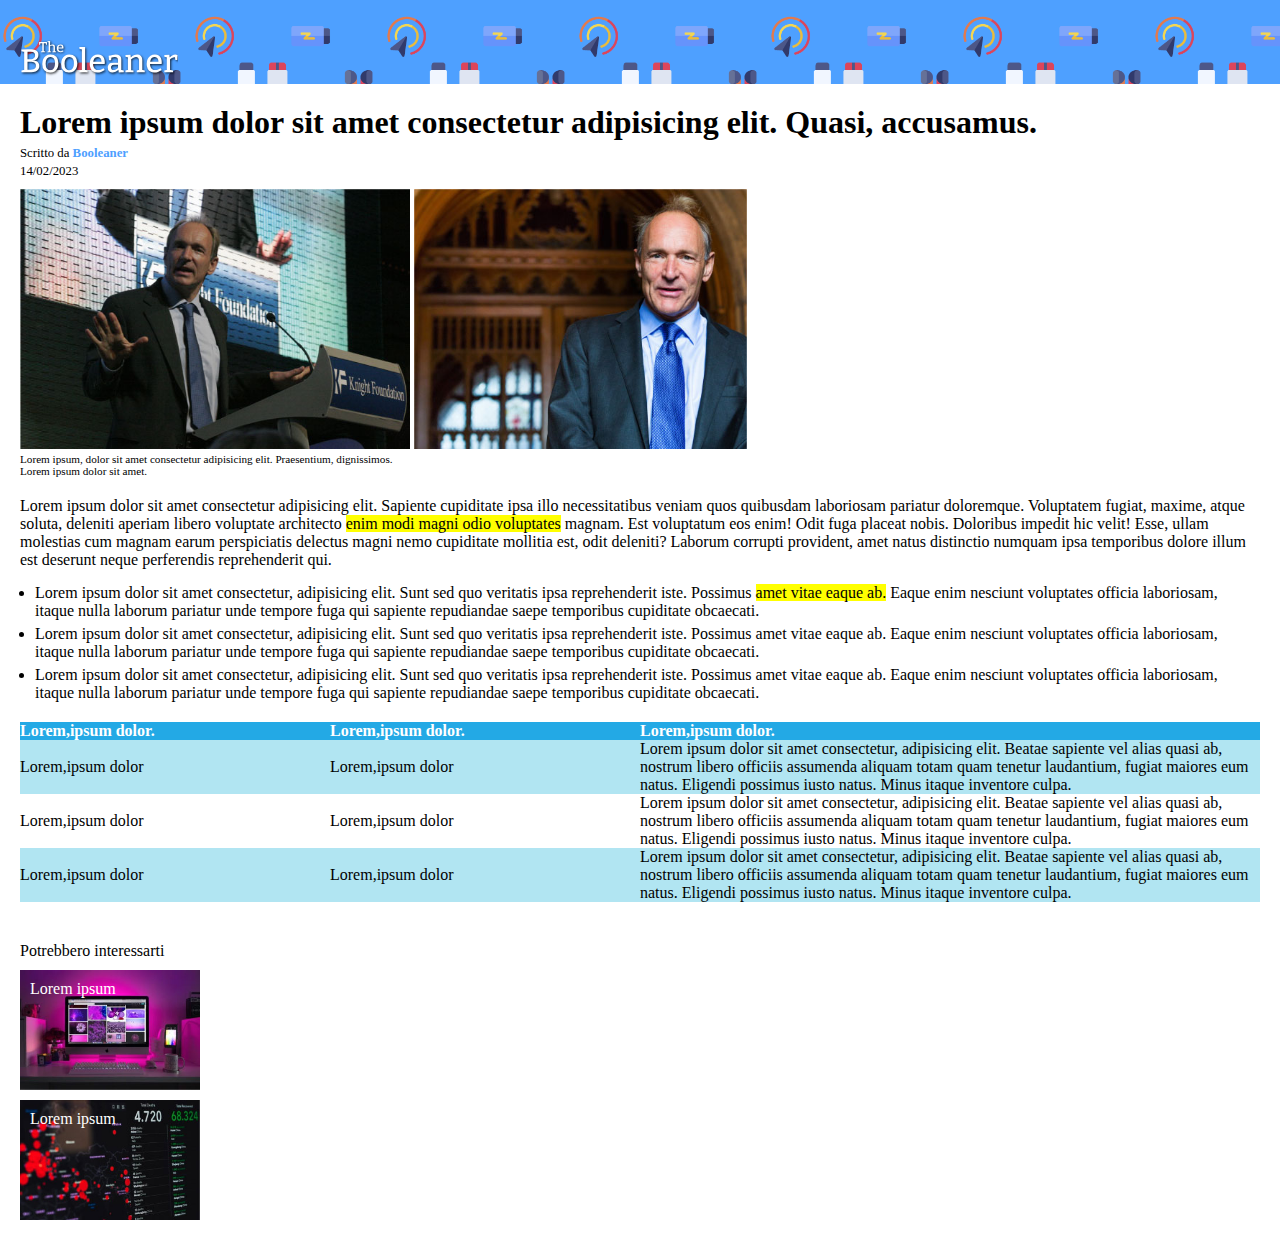
<file: index.html>
<!DOCTYPE html>
<html lang="en">
<head>
  <meta charset="UTF-8">
  <meta name="viewport" content="width=device-width, initial-scale=1.0">


  <link rel="stylesheet" href="css/style.css">
  <title>The Booleaner</title>
</head>
<body>
  <header>
    <!-- logo con sfondo -->
    <div id="conteiner-logo">
      <img id="img-logo" src="img/logo.svg" alt="logo" title="TheBooleaner">
    </div>
  </header>

  <main>
    <!-- titolo, immagini con descrizione, testo, elenco, tabella -->
    <!-- titolo e autore -->
    <section>
      <h1>Lorem ipsum dolor sit amet consectetur adipisicing elit. Quasi, accusamus.</h1>
      <div class="autore">
        <p>Scritto da <span id="text-blue">Booleaner</span></p>
        <p>14/02/2023</p>
      </div>
    </section>
    <!-- fine titolo e autore -->

    <!-- immagini Tim -->
    <section>
      <div class="conteiner-img-tim">
        <img src="img/tim-1.jpg" alt="tim1">
        <img src="img/tim-2.jpg" alt="tim2">
      </div>
      <div class="didascalie">
        <p>Lorem ipsum, dolor sit amet consectetur adipisicing elit. Praesentium, dignissimos.</p>
        <p>Lorem ipsum dolor sit amet.</p>
      </div>
    </section>
    <!-- fine immagini Tim -->
    
    <!-- testo articolo -->
    <section class="testo-centrale">
      <p>
        Lorem ipsum dolor sit amet consectetur adipisicing elit. Sapiente cupiditate ipsa illo necessitatibus veniam quos quibusdam laboriosam pariatur doloremque. Voluptatem fugiat, maxime, atque soluta, deleniti aperiam libero voluptate architecto <span class="hightlight">enim modi magni odio voluptates</span> magnam. Est voluptatum eos enim! Odit fuga placeat nobis. Doloribus impedit hic velit! Esse, ullam molestias cum magnam earum perspiciatis delectus magni nemo cupiditate mollitia est, odit deleniti? Laborum corrupti provident, amet natus distinctio numquam ipsa temporibus dolore illum est deserunt neque perferendis reprehenderit qui.
      </p>
      
     <div class="lista">
       <ul>
         <li>
            Lorem ipsum dolor sit amet consectetur, adipisicing elit. Sunt sed quo veritatis ipsa reprehenderit iste. Possimus <span class="hightlight">amet vitae eaque ab.</span> Eaque enim nesciunt voluptates officia laboriosam, itaque nulla laborum pariatur unde tempore fuga qui sapiente repudiandae saepe temporibus cupiditate obcaecati.
          </li>
         <li>
            Lorem ipsum dolor sit amet consectetur, adipisicing elit. Sunt sed quo veritatis ipsa reprehenderit iste. Possimus amet vitae eaque ab. Eaque enim nesciunt voluptates officia laboriosam, itaque nulla laborum pariatur unde tempore fuga qui sapiente repudiandae saepe temporibus cupiditate obcaecati.
          </li>
         <li>
            Lorem ipsum dolor sit amet consectetur, adipisicing elit. Sunt sed quo veritatis ipsa reprehenderit iste. Possimus amet vitae eaque ab. Eaque enim nesciunt voluptates officia laboriosam, itaque nulla laborum pariatur unde tempore fuga qui sapiente repudiandae saepe temporibus cupiditate obcaecati.
          </li>
        </ul>
     </div>
    </section>
    <!-- fine testo articolo -->

    <!-- tabella -->
    <section>
      <table>
        <thead>
          <tr id="row-head">
            <th>Lorem,ipsum dolor.</th>
            <th>Lorem,ipsum dolor.</th>
            <th class="colonna-larga">Lorem,ipsum dolor.</th>
          </tr>
        </thead>
        <tbody>
          <tr class="row-skyblue">
            <td>Lorem,ipsum dolor</td>
            <td>Lorem,ipsum dolor</td>
            <td class="colonna-larga">Lorem ipsum dolor sit amet consectetur, adipisicing elit. Beatae sapiente vel alias quasi ab, nostrum libero officiis assumenda aliquam totam quam tenetur laudantium, fugiat maiores eum natus. Eligendi possimus iusto natus. Minus itaque inventore culpa.</td>
          </tr>
          <tr>
            <td>Lorem,ipsum dolor</td>
            <td>Lorem,ipsum dolor</td>
            <td class="colonna-larga">Lorem ipsum dolor sit amet consectetur, adipisicing elit. Beatae sapiente vel alias quasi ab, nostrum libero officiis assumenda aliquam totam quam tenetur laudantium, fugiat maiores eum natus. Eligendi possimus iusto natus. Minus itaque inventore culpa.</td>
          </tr>
          <tr class="row-skyblue">
            <td class="colonna-stretta">Lorem,ipsum dolor</td>
            <td class="colonna-stretta">Lorem,ipsum dolor</td>
            <td class="colonna-larga">Lorem ipsum dolor sit amet consectetur, adipisicing elit. Beatae sapiente vel alias quasi ab, nostrum libero officiis assumenda aliquam totam quam tenetur laudantium, fugiat maiores eum natus. Eligendi possimus iusto natus. Minus itaque inventore culpa.</td>
          </tr>
        </tbody>
      </table>
    </section>
    <!-- fine tabella -->

  </main>

  <footer>
    <!-- potrebbero interessarti con immagini link -->
    <div>
      Potrebbero interessarti
    </div>
    
    
    <a href="https://www.apple.com/it/" target="_blank">
      <div class="contenitore-immagine pc">
        Lorem ipsum
      </div>
    </a>
    
    <a href="https://it.tradingview.com/" target="_blank">
      <div class="contenitore-immagine graph">
        Lorem ipsum
      </div>
    </a>

  </footer>
  
</body>
</html>
</file>
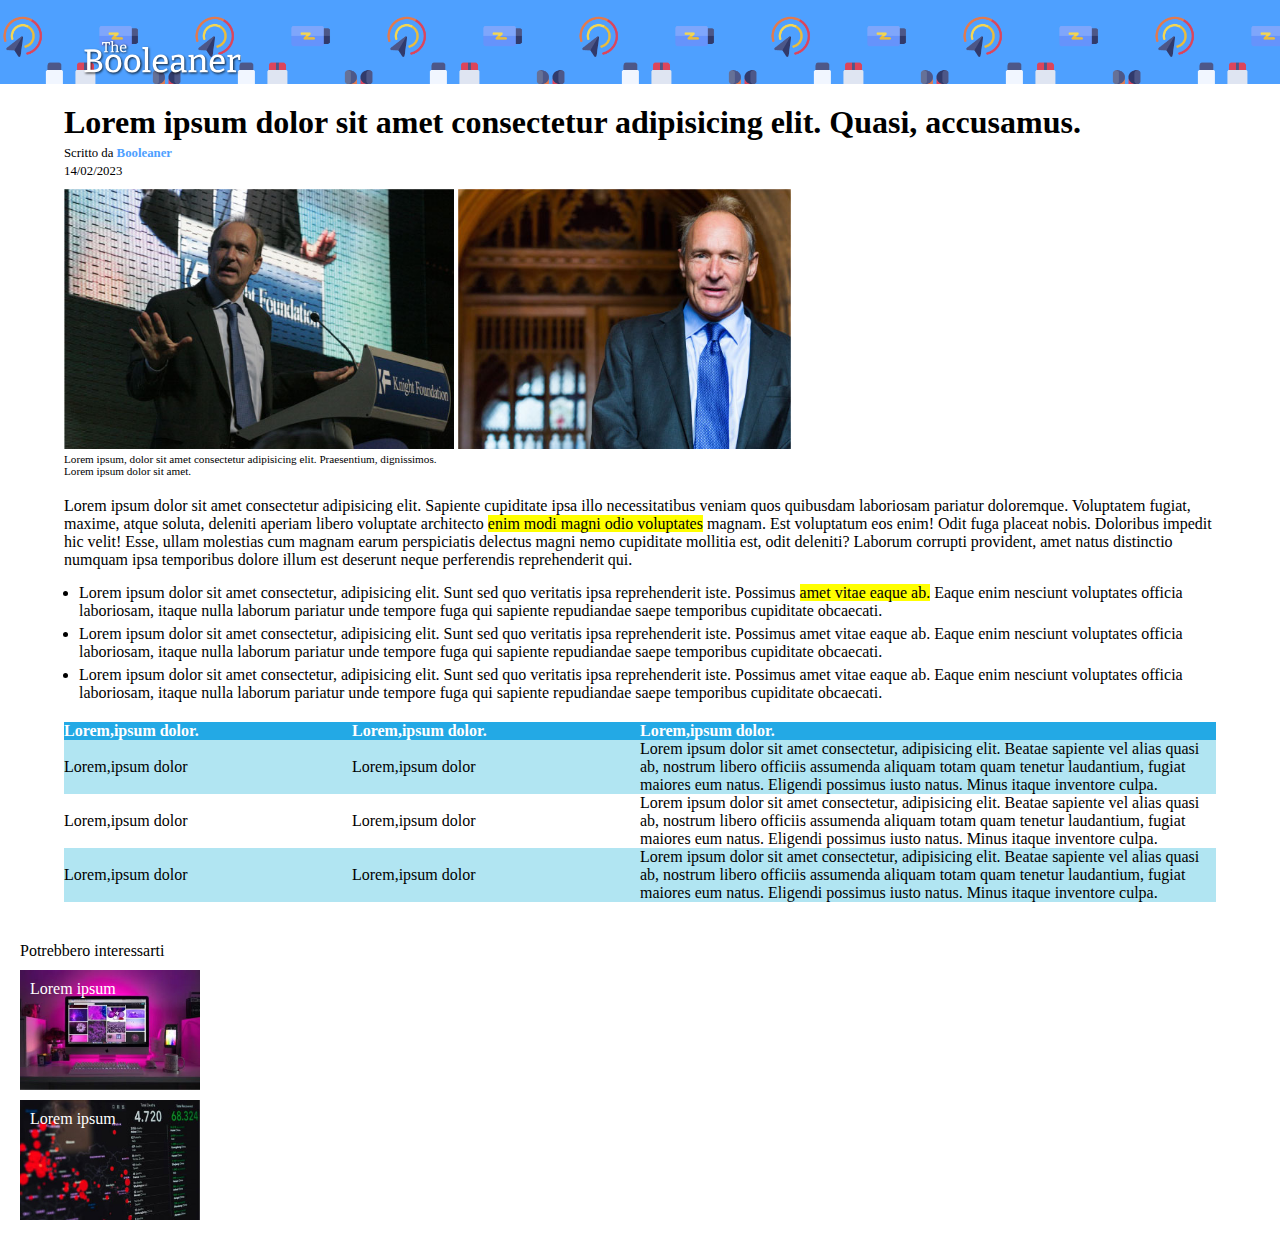
<file: Bonus/index.html>
<!DOCTYPE html>
<html lang="en">
<head>
  <meta charset="UTF-8">
  <meta name="viewport" content="width=device-width, initial-scale=1.0">


  <link rel="stylesheet" href="css/style.css">
  <title>The Booleaner</title>
</head>
<body>
  <header>
    <!-- logo con sfondo -->
    <div class="container-central">
      <div id="conteiner-logo">
        <img id="img-logo" src="img/logo.svg" alt="logo" title="TheBooleaner">
      </div>
    </div>
  </header>

  <main class="container-central">
    <!-- titolo, immagini con descrizione, testo, elenco, tabella -->
    <!-- titolo e autore -->
    <section>
      <h1>Lorem ipsum dolor sit amet consectetur adipisicing elit. Quasi, accusamus.</h1>
      <div class="autore">
        <p>Scritto da <span id="text-blue">Booleaner</span></p>
        <p>14/02/2023</p>
      </div>
    </section>
    <!-- fine titolo e autore -->

    <!-- immagini Tim -->
    <section>
      <div class="conteiner-img-tim">
        <img src="img/tim-1.jpg" alt="tim1">
        <img src="img/tim-2.jpg" alt="tim2">
      </div>
      <div class="didascalie">
        <p>Lorem ipsum, dolor sit amet consectetur adipisicing elit. Praesentium, dignissimos.</p>
        <p>Lorem ipsum dolor sit amet.</p>
      </div>
    </section>
    <!-- fine immagini Tim -->
    
    <!-- testo articolo -->
    <section class="testo-centrale">
      <p>
        Lorem ipsum dolor sit amet consectetur adipisicing elit. Sapiente cupiditate ipsa illo necessitatibus veniam quos quibusdam laboriosam pariatur doloremque. Voluptatem fugiat, maxime, atque soluta, deleniti aperiam libero voluptate architecto <span class="hightlight">enim modi magni odio voluptates</span> magnam. Est voluptatum eos enim! Odit fuga placeat nobis. Doloribus impedit hic velit! Esse, ullam molestias cum magnam earum perspiciatis delectus magni nemo cupiditate mollitia est, odit deleniti? Laborum corrupti provident, amet natus distinctio numquam ipsa temporibus dolore illum est deserunt neque perferendis reprehenderit qui.
      </p>
      
     <div class="lista">
       <ul>
         <li>
            Lorem ipsum dolor sit amet consectetur, adipisicing elit. Sunt sed quo veritatis ipsa reprehenderit iste. Possimus <span class="hightlight">amet vitae eaque ab.</span> Eaque enim nesciunt voluptates officia laboriosam, itaque nulla laborum pariatur unde tempore fuga qui sapiente repudiandae saepe temporibus cupiditate obcaecati.
          </li>
         <li>
            Lorem ipsum dolor sit amet consectetur, adipisicing elit. Sunt sed quo veritatis ipsa reprehenderit iste. Possimus amet vitae eaque ab. Eaque enim nesciunt voluptates officia laboriosam, itaque nulla laborum pariatur unde tempore fuga qui sapiente repudiandae saepe temporibus cupiditate obcaecati.
          </li>
         <li>
            Lorem ipsum dolor sit amet consectetur, adipisicing elit. Sunt sed quo veritatis ipsa reprehenderit iste. Possimus amet vitae eaque ab. Eaque enim nesciunt voluptates officia laboriosam, itaque nulla laborum pariatur unde tempore fuga qui sapiente repudiandae saepe temporibus cupiditate obcaecati.
          </li>
        </ul>
     </div>
    </section>
    <!-- fine testo articolo -->

    <!-- tabella -->
    <section>
      <table>
        <thead>
          <tr id="row-head">
            <th>Lorem,ipsum dolor.</th>
            <th>Lorem,ipsum dolor.</th>
            <th class="colonna-larga">Lorem,ipsum dolor.</th>
          </tr>
        </thead>
        <tbody>
          <tr class="row-skyblue">
            <td>Lorem,ipsum dolor</td>
            <td>Lorem,ipsum dolor</td>
            <td class="colonna-larga">Lorem ipsum dolor sit amet consectetur, adipisicing elit. Beatae sapiente vel alias quasi ab, nostrum libero officiis assumenda aliquam totam quam tenetur laudantium, fugiat maiores eum natus. Eligendi possimus iusto natus. Minus itaque inventore culpa.</td>
          </tr>
          <tr>
            <td>Lorem,ipsum dolor</td>
            <td>Lorem,ipsum dolor</td>
            <td class="colonna-larga">Lorem ipsum dolor sit amet consectetur, adipisicing elit. Beatae sapiente vel alias quasi ab, nostrum libero officiis assumenda aliquam totam quam tenetur laudantium, fugiat maiores eum natus. Eligendi possimus iusto natus. Minus itaque inventore culpa.</td>
          </tr>
          <tr class="row-skyblue">
            <td class="colonna-stretta">Lorem,ipsum dolor</td>
            <td class="colonna-stretta">Lorem,ipsum dolor</td>
            <td class="colonna-larga">Lorem ipsum dolor sit amet consectetur, adipisicing elit. Beatae sapiente vel alias quasi ab, nostrum libero officiis assumenda aliquam totam quam tenetur laudantium, fugiat maiores eum natus. Eligendi possimus iusto natus. Minus itaque inventore culpa.</td>
          </tr>
        </tbody>
      </table>
    </section>
    <!-- fine tabella -->

  </main>

  <footer>
    <!-- potrebbero interessarti con immagini link -->
    <div>
      Potrebbero interessarti
    </div>
    
    
    <a href="https://www.apple.com/it/" target="_blank">
      <div class="contenitore-immagine pc">
        Lorem ipsum
      </div>
    </a>
    
    <a href="https://it.tradingview.com/" target="_blank">
      <div class="contenitore-immagine graph">
        Lorem ipsum
      </div>
    </a>

  </footer>
  
</body>
</html>
</file>
<file: css/style.css>
/* GENERALE */

* {
  margin: 0;
  padding: 0;
}


header {
  background-color: rgb(78, 160, 255);
  background-image: url(../img/pattern.png);
  background-size: 30%;
  padding-top: 40px;
  padding-left: 20px;
}

main, footer {
  padding: 20px;
}

.hightlight{
  background-color: yellow;
}

/* HEADER */

#img-logo{
  height: 40px;
}

/* MAIN */
.autore {
  font-size: 0.8rem;
  margin-bottom: 10px;
  margin-top: 5px; 
}

.autore p {
  margin-bottom: 3px;
}

.conteiner-img-tim img {
  height: 260px;  
}

.didascalie {
  font-size: 0.7rem;
}

#text-blue{
  color: rgb(78, 160, 255);
  font-weight: 700;
}

.testo-centrale {
  margin-top: 20px;
  margin-bottom: 20px;
}

/* TABELLA */
.lista {
  margin: 15px;
}

.lista li{
  margin-bottom: 5px;
}

table {
  border-collapse: collapse;
}

th {
  text-align: left;
  color: white;
}

.colonna-larga {
  width: 50%;
}

#row-head{
  background-color: rgb(35, 169, 229);
}

.row-skyblue {
  background-color: rgb(177, 229, 242);

}

/* FOOTER */
.contenitore-immagine {
  height: 100px;
  background-size: contain;
  background-repeat: no-repeat;
  color: white;
  padding: 10px;
  margin-top: 10px;
  margin-bottom: 10px;
}

.pc {
  background-image: url(../img/monitor.jpg);
  
}

.graph {
  background-image: url(../img/graph.jpg);
}

footer, a {
  text-decoration: none;
}
</file>
<file: Bonus/css/style.css>
/* GENERALE */

* {
  margin: 0;
  padding: 0;
}


header {
  background-color: rgb(78, 160, 255);
  background-image: url(../img/pattern.png);
  background-size: 30%;
  padding-top: 40px;
  padding-left: 20px;
}

main, footer {
  padding: 20px;
}

.hightlight{
  background-color: yellow;
}

.container-central {
  width: 90%;
  max-width: 1200px;
  margin: 0 auto;
}

/* HEADER */

#img-logo{
  height: 40px;
}

/* MAIN */
.autore {
  font-size: 0.8rem;
  margin-bottom: 10px;
  margin-top: 5px; 
}

.autore p {
  margin-bottom: 3px;
}

.conteiner-img-tim img {
  height: 260px;  
}

.didascalie {
  font-size: 0.7rem;
}

#text-blue{
  color: rgb(78, 160, 255);
  font-weight: 700;
}

.testo-centrale {
  margin-top: 20px;
  margin-bottom: 20px;
}

/* TABELLA */
.lista {
  margin: 15px;
}

.lista li{
  margin-bottom: 5px;
}

table {
  border-collapse: collapse;
}

th {
  text-align: left;
  color: white;
}

.colonna-larga {
  width: 50%;
}

#row-head{
  background-color: rgb(35, 169, 229);
}

.row-skyblue {
  background-color: rgb(177, 229, 242);

}

/* FOOTER */
.contenitore-immagine {
  height: 100px;
  background-size: contain;
  background-repeat: no-repeat;
  color: white;
  padding: 10px;
  margin-top: 10px;
  margin-bottom: 10px;
}

.pc {
  background-image: url(../img/monitor.jpg);
  
}

.graph {
  background-image: url(../img/graph.jpg);
}

footer, a {
  text-decoration: none;
}
</file>
